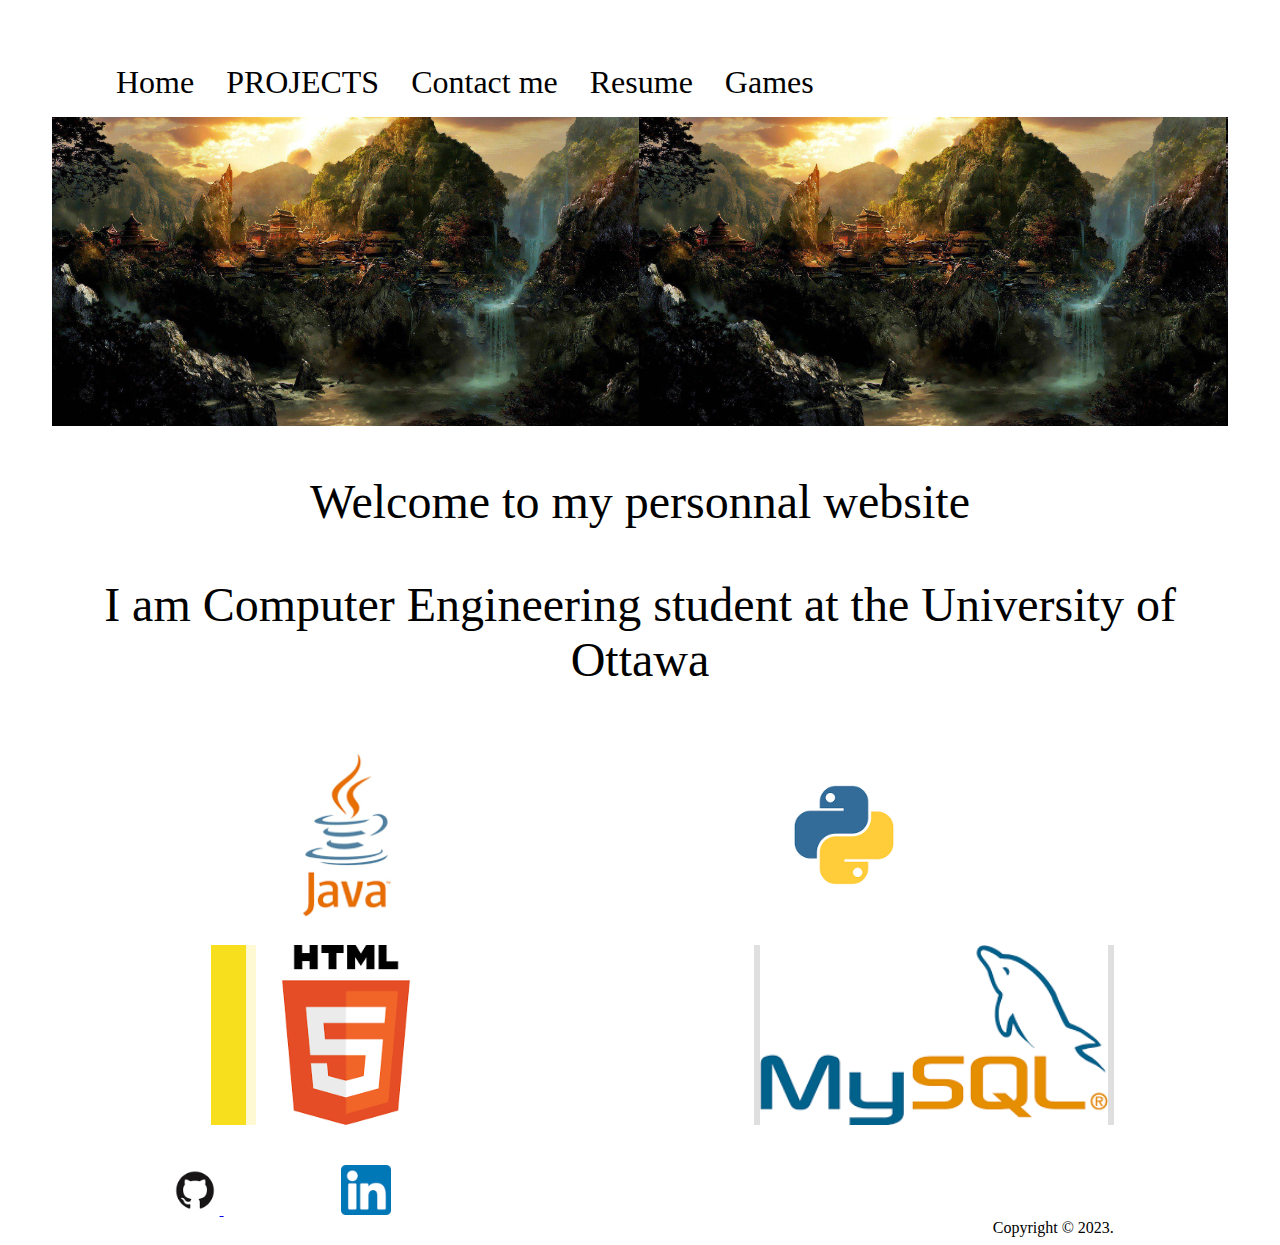
<file: public/index.html>
<!DOCTYPE html>
<html lang="en">
<head>
    <meta charset="UTF-8">
    <meta http-equiv="X-UA-Compatible" content="IE=edge">
    <meta name="viewport" content="width=device-width, initial-scale=1.0">
    <link rel="stylesheet" href="main.css">
    <title>Portofolio</title>
</head>
<body>
    <nav>
        <ul>
        <li>
        <a href="index.html">Home</a>
        </li>
        <li>
        <a href="projects.html">PROJECTS</a>
        </li>
        <li>
        <a  href="contact.html">Contact me</a>
        </li>
        <li>
        <a  href="resume.html">Resume</a>
        </li>
        <li>
        <a  href="test.php">Games</a>
        </li>
        </ul>
    </nav>
    <div class="upper_co">
        <h1 id="slide1">Hamidou Nouhoum</h1>
        <h1 id="slide2">Cisse</h1>
    </div>
    <div class="welcome_text">
        <p>Welcome to my personnal website</p>
        <p>I am Computer Engineering student at the University of Ottawa</p>
    </div>
    
    <div class="skills_icons">
        <div class="grid-items">
            <img class="grid-elem fadein1" src="img/java.png" alt="java">
            <img class="grid-elem fadein2" src="img/javascript.png" alt="javascript">
        </div>
        <div class="grid-items">
            <img class="grid-elem fadein1" src="img/python.png" alt="python">
            <img class="grid-elem fadein2" src="img/android_studio.png" alt="android_studio">
        </div>

        <div class="grid-items">
            <img class="grid-elem fadein1" src="img/html.png" alt="html">
            <img class="grid-elem fadein2" src="img/css.png" alt="css">
        </div>
        <div class="grid-items">
            <img class="grid-elem fadein1" src="img/mysql.png" alt="mysql">
            <img class="grid-elem fadein2" src="img/react.png" alt="react">
        </div>
        

      </div>
    
    <footer>
        <a href="https://github.com/Hamidou0" target="_blank">
            <img class="icon" src="img/github.png" alt="">
        </a>
        <a href="https://www.linkedin.com/in/hamidou-cisse-b6482419a/" target="_blank">
            <img class="icon" src="img/linkedin.png" alt="">
        </a>
        <p>Copyright &copy; 2023.</p>
    </footer>
</body>
</html>
</file>
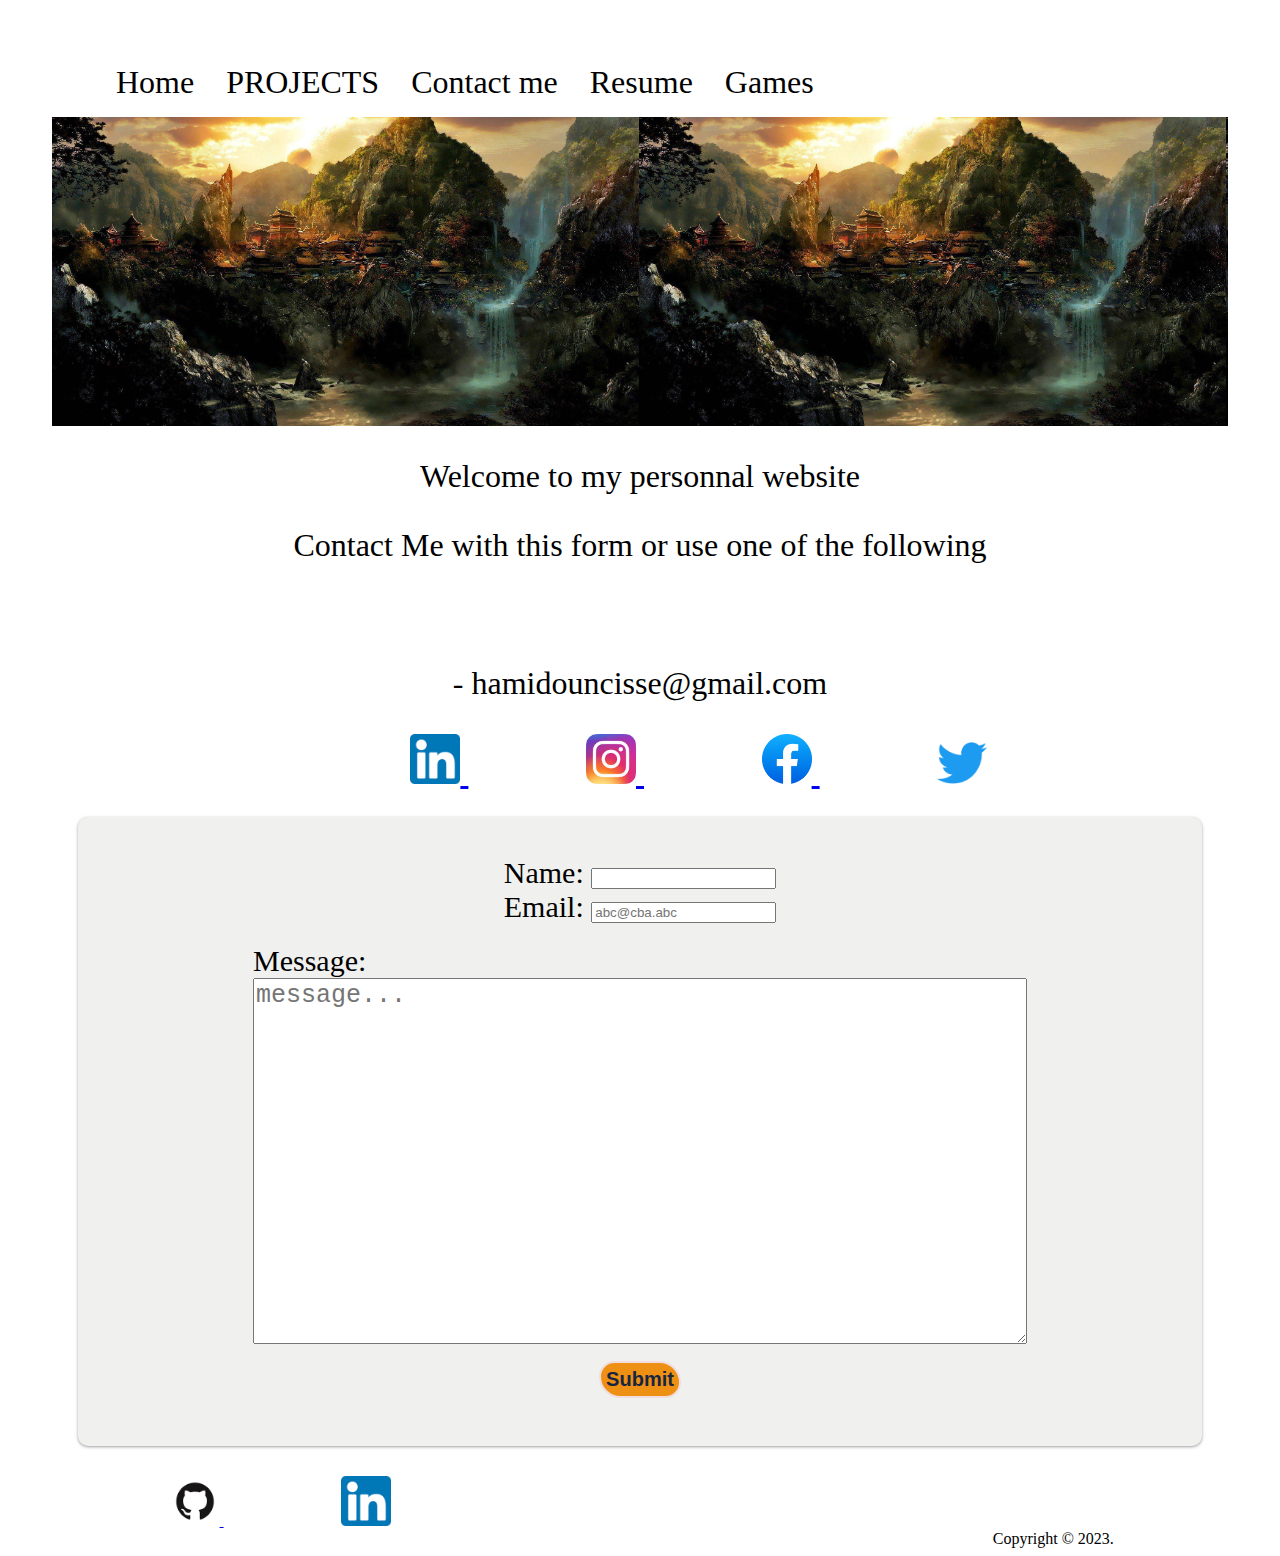
<file: public/contact.html>
<!DOCTYPE html>
<html lang="en">
<head>
    <meta charset="UTF-8">
    <meta http-equiv="X-UA-Compatible" content="IE=edge">
    <meta name="viewport" content="width=device-width, initial-scale=1.0">
    <link rel="stylesheet" href="main.css">
    <title>Contact</title>
</head>
<body>
    <nav>
        <ul>
        <li>
        <a href="index.html">Home</a>
        </li>
        <li>
        <a href="projects.html">PROJECTS</a>
        </li>
        <li>
        <a  href="contact.html">Contact me</a>
        </li>
        <li>
        <a  href="resume.html">Resume</a>
        </li>
        <li>
        <a  href="test.php">Games</a>
        </li>
        </ul>
    </nav>
    <div class="upper_co">
        <h1 id="slide1">Hamidou Nouhoum</h1>
        <h1 id="slide2">Cisse</h1>
        
    </div>
    <div class="text_h">
        <p>Welcome to my personnal website</p>
        <p>Contact Me with this form or use one of the following</p><br>
        <p>- hamidouncisse@gmail.com</p>
        <div class="inline_icon">
            <a href="https://www.linkedin.com/in/hamidou-cisse-b6482419a/" target="_blank">
                <img class="icon" src="img/linkedin.png" alt="">
            </a>
            <a href="https://www.instagram.com/hmidou_cisse/" target="_blank">
                <img class="icon" src="img/instagram.jpeg" alt="">
            </a>
            <a href="https://www.facebook.com/hamidou.cisse.562/" target="_blank">
                <img class="icon" src="img/facebook.png" alt="">
            </a>
            <a href="" target="_blank">
                <img class="icon" src="img/twitter.png" alt="">
            </a>
        </div>
    </div>
    
    <div class="sec">
      <form class="email_form" name="email_sent" action="https://script.google.com/macros/s/AKfycbzwQW0jZSJuVujPsVReIn_BRLLFCm4945G1WHiOX09BhuaLXPW09VGl3O5icxWV3VqS/exec" method="post">
          <div>
              Name: <input id="name" type="text" name="name" required>
          </div>
          <div>
              Email: <input id="email" type="email" name="email" placeholder="abc@cba.abc" required>
          </div>
          <div id="message_div">
              Message: <br><textarea id="message" name="message" placeholder ="message..." required></textarea>
          </div>
          
          <div>
              <input class="nice_button" type="submit" value="Submit">
          </div>
          <div style="display:none" class="thankyou_message txt">
              <h2><em>Thanks</em> for contacting me!</h2>
          </div>
          
        </form>
    </div>
  
    <footer>
        <a href="https://github.com/Hamidou0" target="_blank">
            <img class="icon" src="img/github.png" alt="">
        </a>
        <a href="https://www.linkedin.com/in/hamidou-cisse-b6482419a/" target="_blank">
            <img class="icon" src="img/linkedin.png" alt="">
        </a>
        <p>Copyright &copy; 2023.</p>
    </footer>
</body>
</html>
</file>
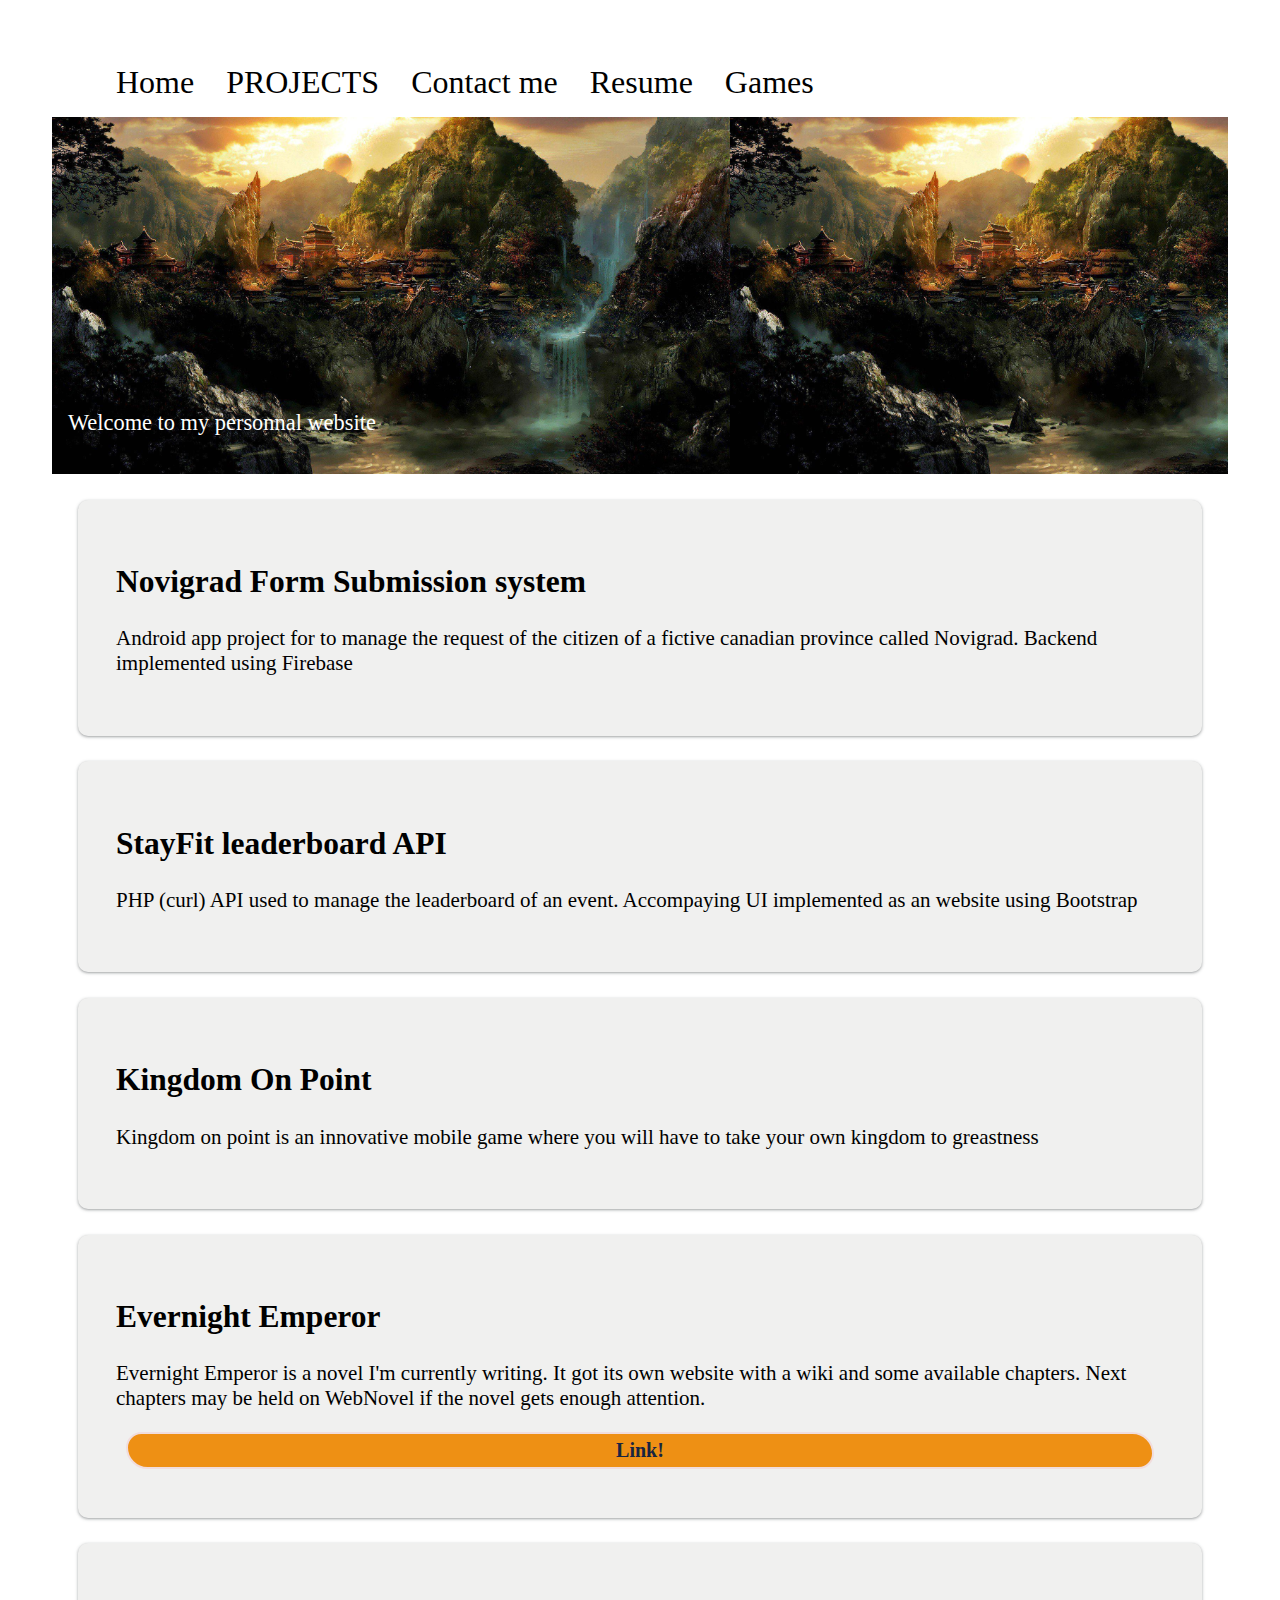
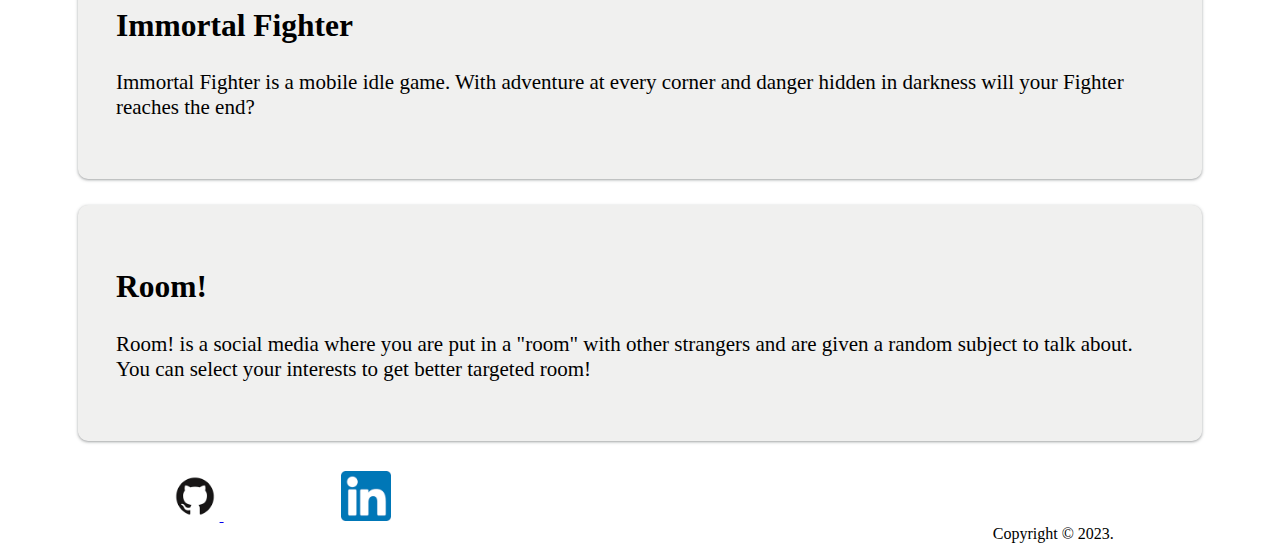
<file: public/projects.html>
<!DOCTYPE html>
<html lang="en">
<head>
    <meta charset="UTF-8">
    <meta http-equiv="X-UA-Compatible" content="IE=edge">
    <meta name="viewport" content="width=device-width, initial-scale=1.0">
    <link rel="stylesheet" href="main.css">
    <title>Project</title>
</head>
<body>
  <nav>
    <ul>
    <li>
    <a href="index.html">Home</a>
    </li>
    <li>
    <a href="projects.html">PROJECTS</a>
    </li>
    <li>
    <a  href="contact.html">Contact me</a>
    </li>
    <li>
    <a  href="resume.html">Resume</a>
    </li>
    <li>
    <a  href="test.php">Games</a>
    </li>
    </ul>
</nav>
    <div class="upper_co">
        <h1 id="slide1">Hamidou Nouhoum</h1>
        <h1 id="slide2">Cisse</h1>
        <p>Welcome to my personnal website</p>
    </div>
    <div class="sec">
      <h2>Novigrad Form Submission system</h2>
      <p>Android app project for to manage the request of the citizen of a fictive canadian province called
        Novigrad. Backend implemented using Firebase
      </p>
    </div>
    <div class="sec">
      <h2>StayFit leaderboard API</h2>
      <p>PHP (curl) API used to manage the leaderboard of an event. Accompaying UI implemented as an website using Bootstrap
      </p>
    </div>
    <div class="sec">
        <h2>Kingdom On Point</h2>
        <p>Kingdom on point is an innovative mobile game where you will
            have to take your own kingdom to greastness </p>
    </div>
    <div class="sec">
        <h2>Evernight Emperor</h2>
        <p>Evernight Emperor is a novel I'm currently writing. It got its own website with a wiki and some available
          chapters. Next chapters may be held on WebNovel if the novel gets enough attention.
        </p>
        <a class = "nice_button" href ="https://journeytotheend.ml">Link!</a> 
    </div>
    <div class="sec">
      <h2>Immortal Fighter</h2>
      <p>Immortal Fighter is a mobile idle game. With adventure at every corner and danger
        hidden in darkness will your Fighter reaches the end?
      </p>
    </div>
    <div class="sec">
      <h2>Room!</h2>
      <p>Room! is a social media where you are put in a "room" with other strangers and are given a random subject to talk about. You can
        select your interests to get better targeted room!
      </p>
    </div>
    <footer>
      <a href="https://github.com/Hamidou0" target="_blank">
          <img class="icon" src="img/github.png" alt="">
      </a>
      <a href="https://www.linkedin.com/in/hamidou-cisse-b6482419a/" target="_blank">
          <img class="icon" src="img/linkedin.png" alt="">
      </a>
      <p>Copyright &copy; 2023.</p>
    </footer>
</body>
</html>
</file>
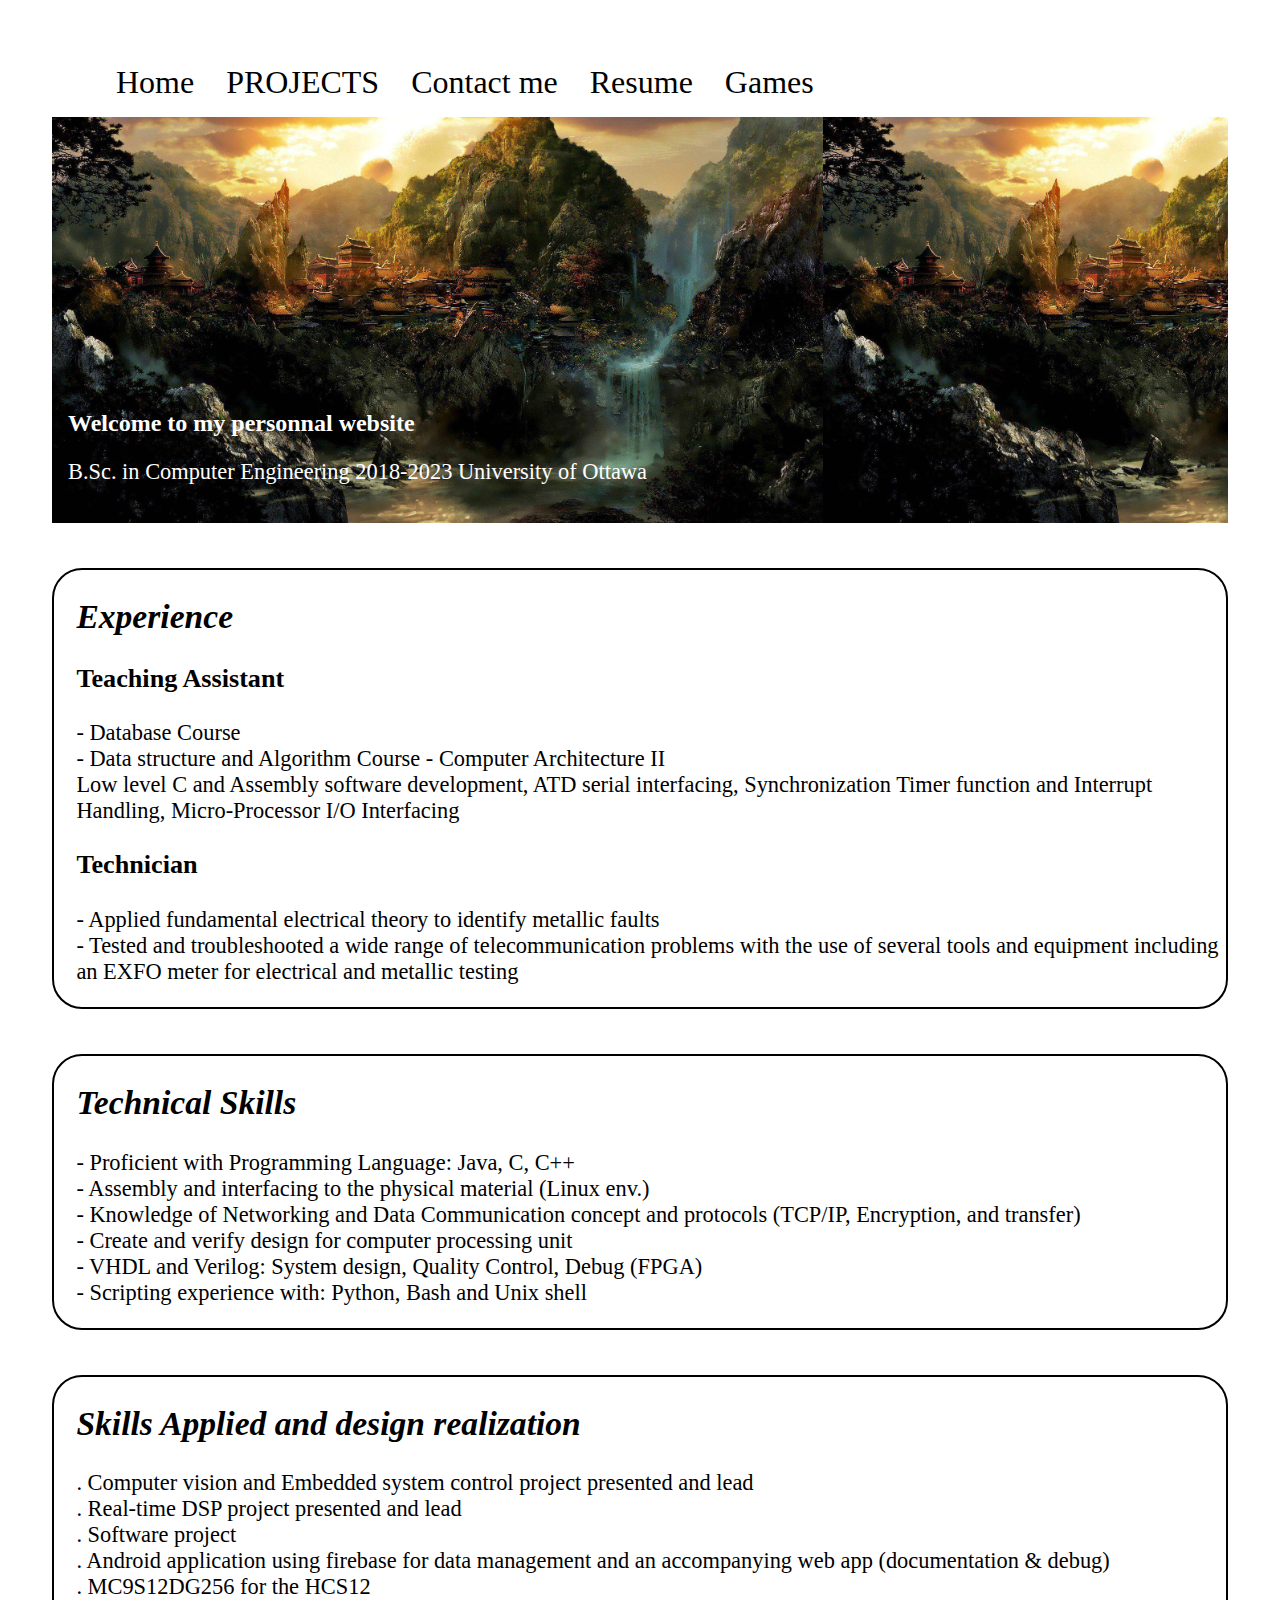
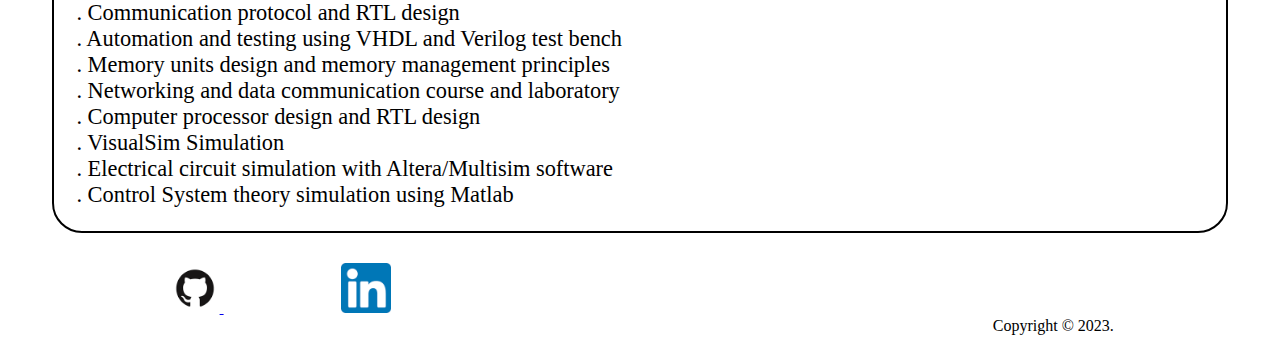
<file: public/resume.html>
<!DOCTYPE html>
<html lang="en">
<head>
    <meta charset="UTF-8">
    <meta http-equiv="X-UA-Compatible" content="IE=edge">
    <meta name="viewport" content="width=device-width, initial-scale=1.0">
    <link rel="stylesheet" href="main.css">
    <title>Portofolio</title>
</head>
<body>
    <nav>
        <ul>
        <li>
        <a href="index.html">Home</a>
        </li>
        <li>
        <a href="projects.html">PROJECTS</a>
        </li>
        <li>
        <a  href="contact.html">Contact me</a>
        </li>
        <li>
        <a  href="resume.html">Resume</a>
        </li>
        <li>
            <a  href="test.php">Games</a>
        </li>
        </ul>        
    </nav>
    <div class="upper_co">
        <h1 id="slide1">Hamidou Nouhoum</h1>
        <h1 id="slide2">Cisse</h1>
        <h2>Welcome to my personnal website</h2>
        <p>B.Sc. in Computer Engineering 2018-2023 University of Ottawa</p>
    </div>

    <div class="section_block">
        <h2 class="section_title">Experience</h2>
        <h3>Teaching Assistant</h3>
        <p>- Database Course <br>
            - Data structure and Algorithm Course
            - Computer Architecture II<br>
            Low level C and Assembly software development, ATD serial interfacing, Synchronization Timer function and Interrupt Handling, Micro-Processor I/O Interfacing
        </p>
        <h3>Technician</h3>
        <p>- Applied fundamental electrical theory to identify metallic faults<br>
            - Tested and troubleshooted a wide range of telecommunication problems with the use of several tools and equipment including an EXFO meter for electrical and metallic testing
        </p>
    </div>

    <div class="section_block">
        <h2 class="section_title">Technical Skills</h2>
        <p>
            - Proficient with Programming Language: Java, C, C++<br>
            - Assembly and interfacing to the physical material (Linux env.)<br>
            - Knowledge of Networking and Data Communication concept and protocols (TCP/IP, Encryption, and transfer)<br>
            - Create and verify design for computer processing unit<br>
            - VHDL and Verilog: System design, Quality Control, Debug (FPGA)<br>
            - Scripting experience with: Python, Bash and Unix shell<br>
        </p>
    </div>

    <div class="section_block">
        <h2 class="section_title">Skills Applied and design realization</h2>
        <p>
            . Computer vision and Embedded system control project presented and lead<br>
            . Real-time DSP project presented and lead<br>
            . Software project<br>
            . Android application using firebase for data management and an accompanying web app (documentation & debug)<br>
            . MC9S12DG256 for the HCS12<br>
            . Communication protocol and RTL design<br>
            . Automation and testing using VHDL and Verilog test bench<br>
            . Memory units design and memory management principles<br>
            . Networking and data communication course and laboratory<br>
            . Computer processor design and RTL design<br>
            . VisualSim Simulation<br>
            . Electrical circuit simulation with Altera/Multisim software<br>
            . Control System theory simulation using Matlab<br>
        </p>
    </div>
    <footer>
        <a href="https://github.com/Hamidou0" target="_blank">
            <img class="icon" src="img/github.png" alt="">
        </a>
        <a href="https://www.linkedin.com/in/hamidou-cisse-b6482419a/" target="_blank">
            <img class="icon" src="img/linkedin.png" alt="">
        </a>
        <p>Copyright &copy; 2023.</p>
    </footer>
</body>
</html>
</file>
<file: public/main.css>
body{
    padding-left:44px;
    padding-right:44px ;
    padding-top: 40px;
    overflow-x: hidden; 
    
    
}

/***********************************/
/** contact **/
.email_form {
  display: -webkit-box;
  display: -ms-flexbox;
  display: flex;
  box-orient: vertical;
  box-direction: normal;
 
          flex-direction: column;
  box-align: center;
          align-items: center;
  font-size: 30px;
}

/************************************/
/** navbar **/
nav li {
    font-size: 2em;
    margin-left: 24px;
    display: inline;    
}

nav a {
    color: black; 
    text-decoration: none;  
}

nav a:hover {
  color: #2baabbdd; 
  text-decoration: none; 
  animation: nav_exp 1s forwards;
}
/************************************/
/** home body **/
.upper_co{
  padding: 1em;
  color: rgb(255, 255, 255);
  background-image: url("img/xianxia_wall_2.jpeg");
  background-size: contain;
}
.upper_co h1{
    margin-left: 30%;
    font-size: 4em;
}
.upper_co p{
  font-size: 140%;
}

#slide1 {
    margin-left: 30px;
    animation: 1s slide 1s forwards;
    transform:translateX(-200%);
  }
#slide2 {
    animation: 1s slide 2s forwards;
    transform:translateX(-100%);
  }

.welcome_text{
  text-align: center;
  font-size: 3em;
  font-family: 'Franklin Gothic Medium';
}


.text_h{
  text-align: center;
  font-size: 2em;
}
/************************************/
/** footer **/

footer{
  margin-top: 30px;
}
footer p{
  margin-left:80%;
  display: inline;
}

.icon {
  width: 50px;
  padding-left: 10%;
}


/************************************/
/** section **/

.section_block{
  margin-top: 2em;
  padding-left: 1em;
  border: 2px solid black;
  border-radius: 30px;
  font-size: 140%;
}

.section_title{
  font-style: italic;
  font-family: 'Times New Roman', Times, serif;
}

.sec {
  border-radius: 10px;
  margin: 2vw;
  font-size: 21px;
  padding: 3vw;
  background: #f0f0ef;
  -webkit-box-shadow: rgba(60, 64, 67, 0.3) 0px 1px 2px 0px, rgba(60, 64, 67, 0.15) 0px 1px 3px 1px;
          box-shadow: rgba(60, 64, 67, 0.3) 0px 1px 2px 0px, rgba(60, 64, 67, 0.15) 0px 1px 3px 1px;
}

/************************************/
/** button skin **/
.nice_button {
  text-decoration: none;
  display: -webkit-box;
  display: -ms-flexbox;
  display: flex;
  -webkit-box-pack: center;
      -ms-flex-pack: center;
          justify-content: center;
  border: 2px solid #f1dddd;
  padding: 5px;
  background-color: #ee9014;
  color: #182541;
  margin: 10px;
  font-weight: 700;
  font-size: 20px;
  border-radius: 25px 35px 25px 35px;
}

.nice_button:hover {
  -webkit-transform: scale(1.1);
          transform: scale(1.1);
  color: #4165b1;
}

#message_div {
  margin-top: 20px;
}

#message {
  width: 60vw;
  height: 40vh;
  font-size: 25px;
  text-align: left;
}

/************************************/
/** section skill icon **/

.skills_icons {
  display: -ms-grid;
  display: grid;
  justify-items: center;
  -ms-grid-columns: (minmax(0, 1fr));
      grid-template-columns: repeat(2, minmax(0, 1fr));
  overflow: hidden;
  background: white;
  width: auto;
  height: auto;
}

@media only screen and (max-width: 768px) {
  .skills_icons {
    width: auto;
    height: auto;
    margin: 20px;
    -ms-grid-columns: (minmax(0, 1fr));
        grid-template-columns: repeat(1, minmax(0, 1fr));
  }
}

.skills_icons img {
  background-color: rgba(255, 255, 255, 0.8);
  display: block;
}

@media only screen and (max-width: 768px) {
  .skills_icons img {
    width: auto;
    height: 130px;
  }
}

.grid-elem{
  padding: 10px;
  height: 180px;
}

.grid-items {
  height: 200px;
  
}

.skil{
  overflow: hidden;
}

.fadein1 {
  -webkit-animation: fadeIn ease 4s infinite;
          animation: fadeIn ease 4s infinite;
}
.fadein2 {
  -webkit-animation: fadeIn2 ease 4s infinite;
          animation: fadeIn2 ease 4s infinite;
}
/************************************/
  @keyframes slide {
    to {
      transform:translateX(0);
    }
  }

  @keyframes nav_exp{
    100%{
      font-size: 110%; margin-right: 50px;
    }
  }

  @keyframes fadeIn {
    0% {
      opacity: 1;
    }

    100% {
      opacity: 0;
    }
  }

  @keyframes fadeIn2 {
    0% {
      opacity: 0;
    }
    
    100% {
      opacity: 1;
    }
  }





  /**********************************/

  .menu-btn {
    position: absolute;
    z-index: 10;
    right: 1rem;
    height: 20px;
    width: 28px;
    cursor: pointer;
    visibility: hidden;
  }
  
  .menu-btn__burger {
    position: absolute;
    right: 0;
    top: 2.5rem;
    height: 4px;
    width: 30px;
    background: #f7fcfc;
  }
  
  .menu-btn__burger::before {
    content: '';
    position: absolute;
    right: 0;
    top: -0.5rem;
    height: 4px;
    width: 30px;
    background: #f7fcfc;
  }
  
  .menu-btn__burger::after {
    content: '';
    position: absolute;
    right: 0;
    top: 0.5rem;
    height: 4px;
    width: 30px;
    background: #f7fcfc;
  }
  
  .menu-btn__burger.open {
    -webkit-animation: shriking_bar 0.3s forwards;
            animation: shriking_bar 0.3s forwards;
    background: #ee9014;
  }
  
  .menu-btn__burger.open::before {
    background: #ee9014;
  }
  
  .menu-btn__burger.open::after {
    background: #ee9014;
  }
  
  @media only screen and (max-width: 768px) {
    .menu-btn {
      visibility: visible;
      z-index: 11;
    }
  }
  

  @media only screen and (max-width: 768px) {
    .nav {
      visibility: hidden;
    }
    .nav * {
      margin: 0;
      padding: 0;
    }
    .nav.open {
      position: fixed;
      top: 0;
      left: 0;
      bottom: 0;
      right: 0;
      z-index: 3;
      width: 100vw;
      height: 100vh;
      opacity: 0.95;
      background: #182541;
      visibility: visible;
    }
    .nav.open .menu-nav {
      visibility: visible;
      display: -webkit-box;
      display: -ms-flexbox;
      display: flex;
      -webkit-box-orient: vertical;
      -webkit-box-direction: normal;
          -ms-flex-flow: column wrap;
              flex-flow: column wrap;
      -webkit-box-align: center;
          -ms-flex-align: center;
              align-items: center;
      -webkit-box-pack: center;
          -ms-flex-pack: center;
              justify-content: center;
      font-size: 7vw;
      height: 100vh;
      background: #182541;
    }
    .nav.open .menu-nav__item {
      padding-top: 2rem;
      font-weight: bolder;
    }
    .nav.open #contact_btn {
      margin-left: 0;
    }
  }
</file>
